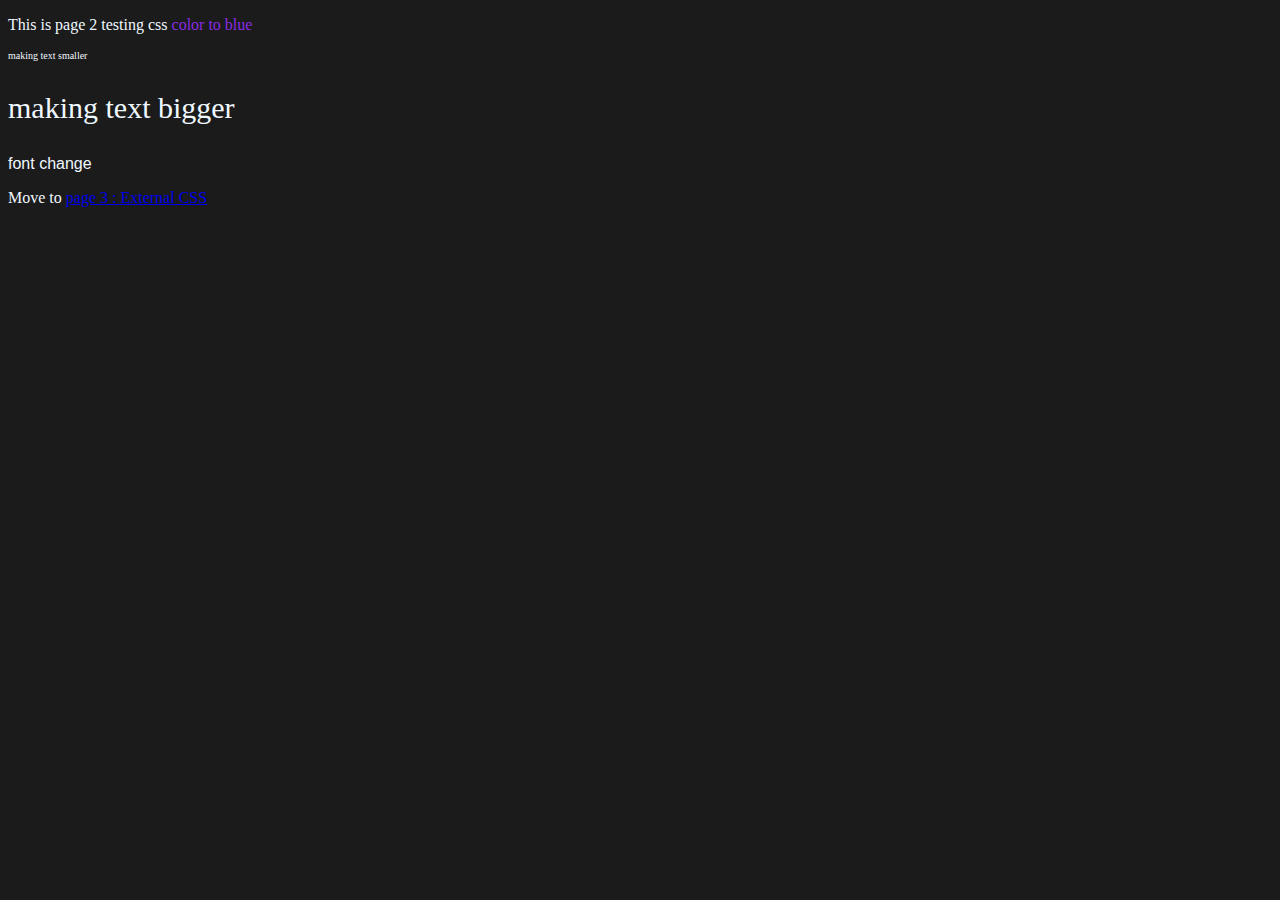
<file: html_basics/page_2.html>
<!DOCTYPE html>
<html>
    <head>
        <meta charset="utf-8" >
        <title>CSS Testing Internal CSS</title>
    </head>
    <body style="background-color: #1b1b1b; color: aliceblue;">
        <p>This is page 2 testing css <a style="color: blueviolet;">color to blue</a></p>
        <p style="font-size: 10px;"> making text smaller </p>
        <p style="font-size: 30px;">making text bigger</p>
        <p style="font-family: sans-serif;">font change</p>
        <p>Move to <a href="/html_basics/page_3.html"> page 3 : External CSS </a> </p>
    </body>
</html>
</file>
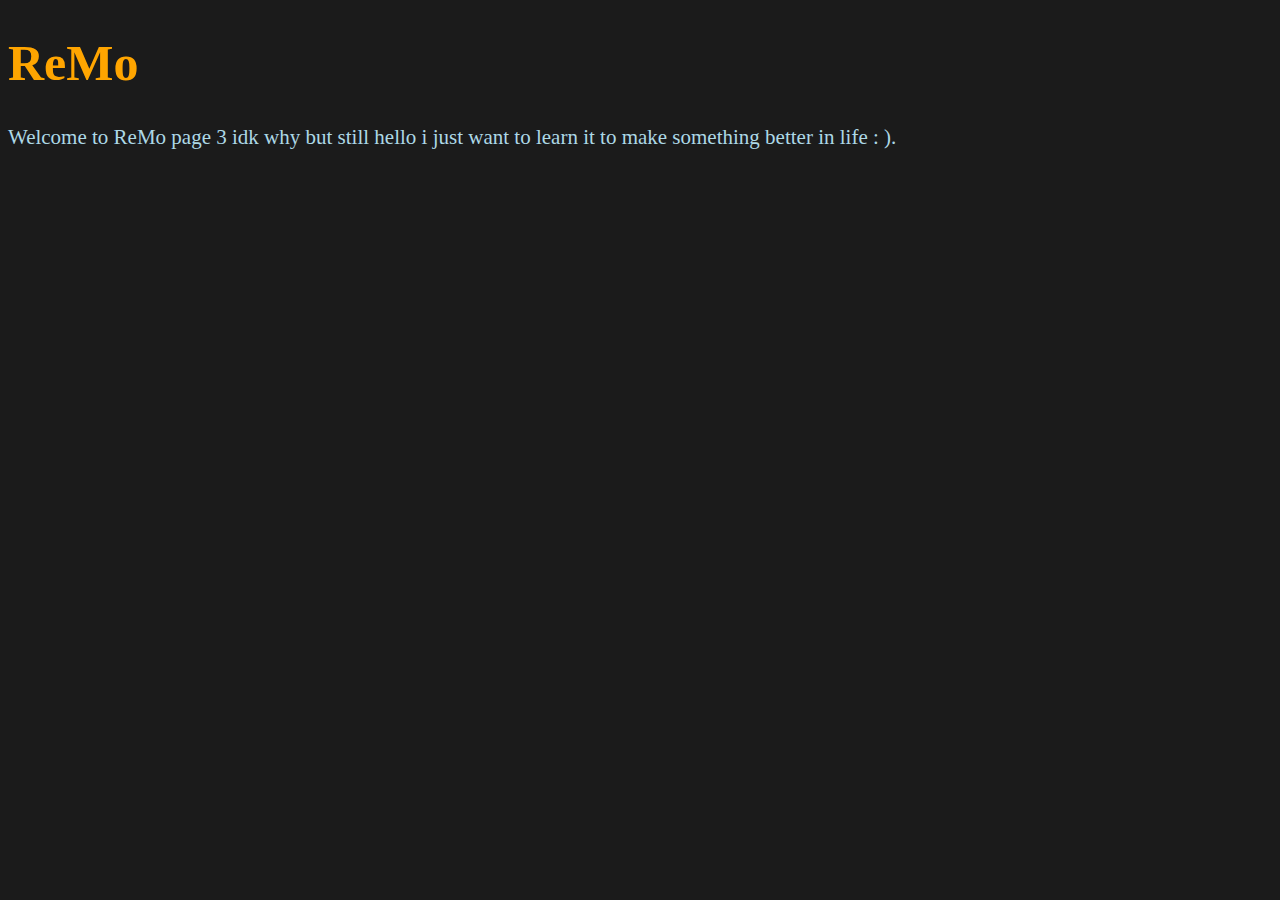
<file: html_basics/page_3.html>
<!DOCTYPE html>
<html>
    <head>
        <meta charset="UTF-8">
        <title> External CSS training </title>
        <link rel="stylesheet" href="/html_basics/css/page_3.css">
    </head>
    <body>
        <h1>ReMo</h1>
        <p>Welcome to ReMo page  3 idk why but still hello i just want to learn it to make something better in life : ). </p>
    </body>
</html>
</file>
<file: html_basics/css/page_3.css>
body {
    background-color: #1b1b1b;
    color: aliceblue;
    font-size: 21px;
}
p {
    color: lightblue;
}
h1 {
    color: orange;
    font-size: 50px;
}
</file>
